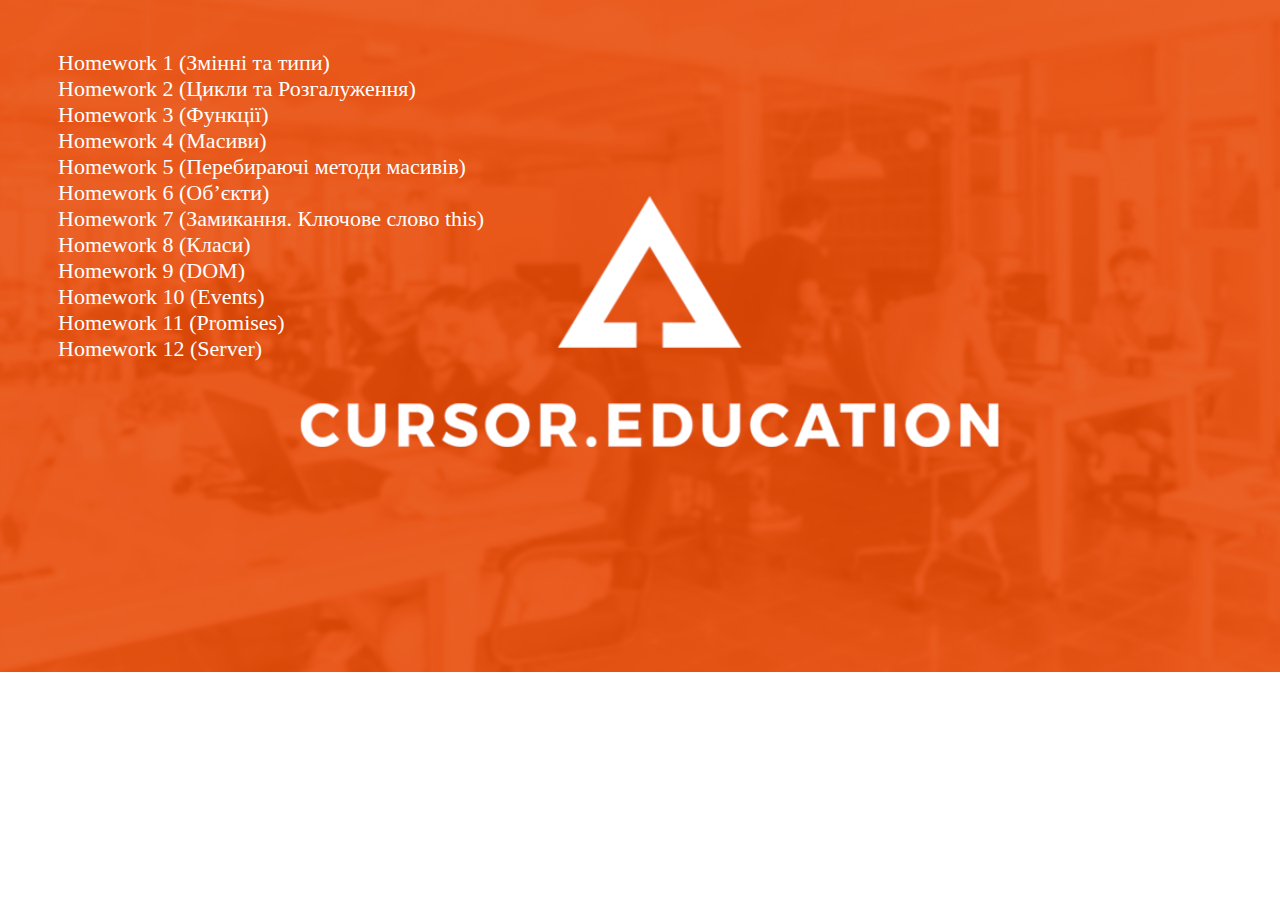
<file: index.html>
<!DOCTYPE html>
<html lang="en">
<head>
	<meta charset="UTF-8">
	<link rel="stylesheet" type="text/css" href="css/main.css">
	<title>Homeworks</title>
</head>
<body>
	<div class="container">
		<a href="Homework 1/index.html">Homework 1 (Змінні та типи)</a> <br>
		<a href="Homework 2/index.html">Homework 2 (Цикли та Розгалуження)</a> <br>
		<a href="Homework 3/index.html">Homework 3 (Функції)</a> <br>
		<a href="Homework 4/index.html">Homework 4 (Масиви)</a> <br>
		<a href="Homework 5/index.html">Homework 5 (Перебираючі методи масивів)</a> <br>
		<a href="Homework 6/index.html">Homework 6 (Об’єкти)</a> <br>
		<a href="Homework 7/index.html">Homework 7 (Замикання. Ключове слово this)</a> <br>
		<a href="Homework 8/index.html">Homework 8 (Класи)</a> <br>
		<a href="Homework 9/index.html">Homework 9 (DOM)</a> <br>
		<a href="Homework 10/index.html">Homework 10 (Events)</a> <br>
		<a href="Homework 11/index.html">Homework 11 (Promises)</a> <br>
		<a href="Homework 12/index.html">Homework 12 (Server)</a> <br>
	</div>
</body>
</html>
</file>
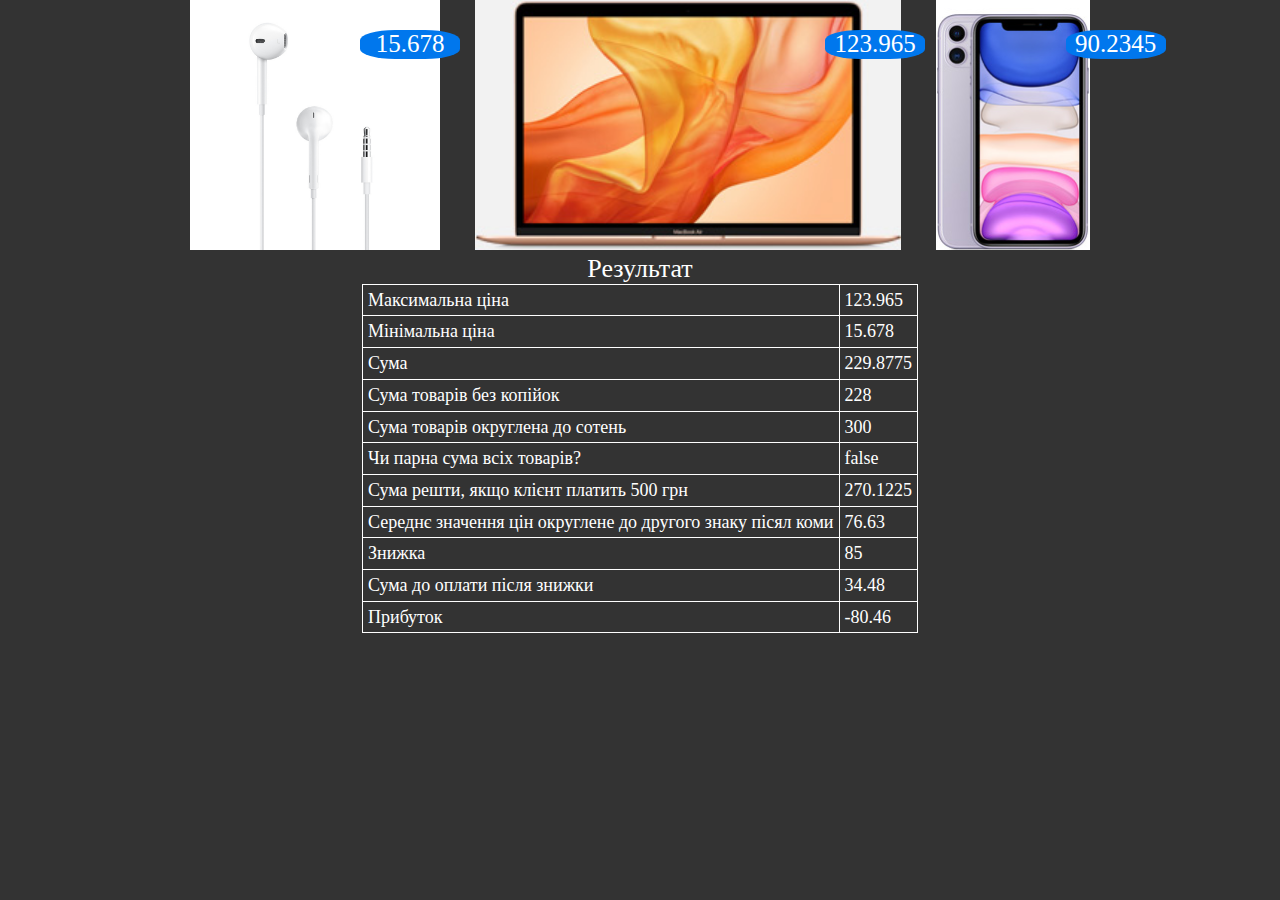
<file: Homework 1/index.html>
<!DOCTYPE html>
<html lang="en">
<head>
	<meta charset="UTF-8">
	<meta name="viewport" content="width=device-width, initial-scale=1.0">
	<link rel="stylesheet" type="text/css" href="/css/normalize.css">
	<link rel="stylesheet" type="text/css" href="css/main.css">
	<title>Homework 1</title>
</head>
<body>
	<header class="header">
		<div class="header-wrapper">
			<div class="picture-container" data-title="Earphone">
				<img class="picture earphone" src="images/earphone.jpg" alt="earphone">
				<div id="earphonePrice" class="price-container
				price-container-earphone"></div>
			</div>
			<div class="picture-container" data-title="Laptop">
				<img class="picture laptop" src="images/laptop.jpg" alt="laptop">
				<div id="laptopPrice" class="price-container price-container-laptop"></div>
			</div>
			<div class="picture-container" data-title="Phone">
				<img class="picture phone" src="images/phone.jpg" alt="phone">
				<div id="phonePrice" class="price-container price-container-phone"></div>
			</div>
		</div>
	</header>
	<main class="main">
		<div id="result"></div>
	</main>
	<script type="text/javascript" src="js/main.js"></script>
</body>
</html>
</file>
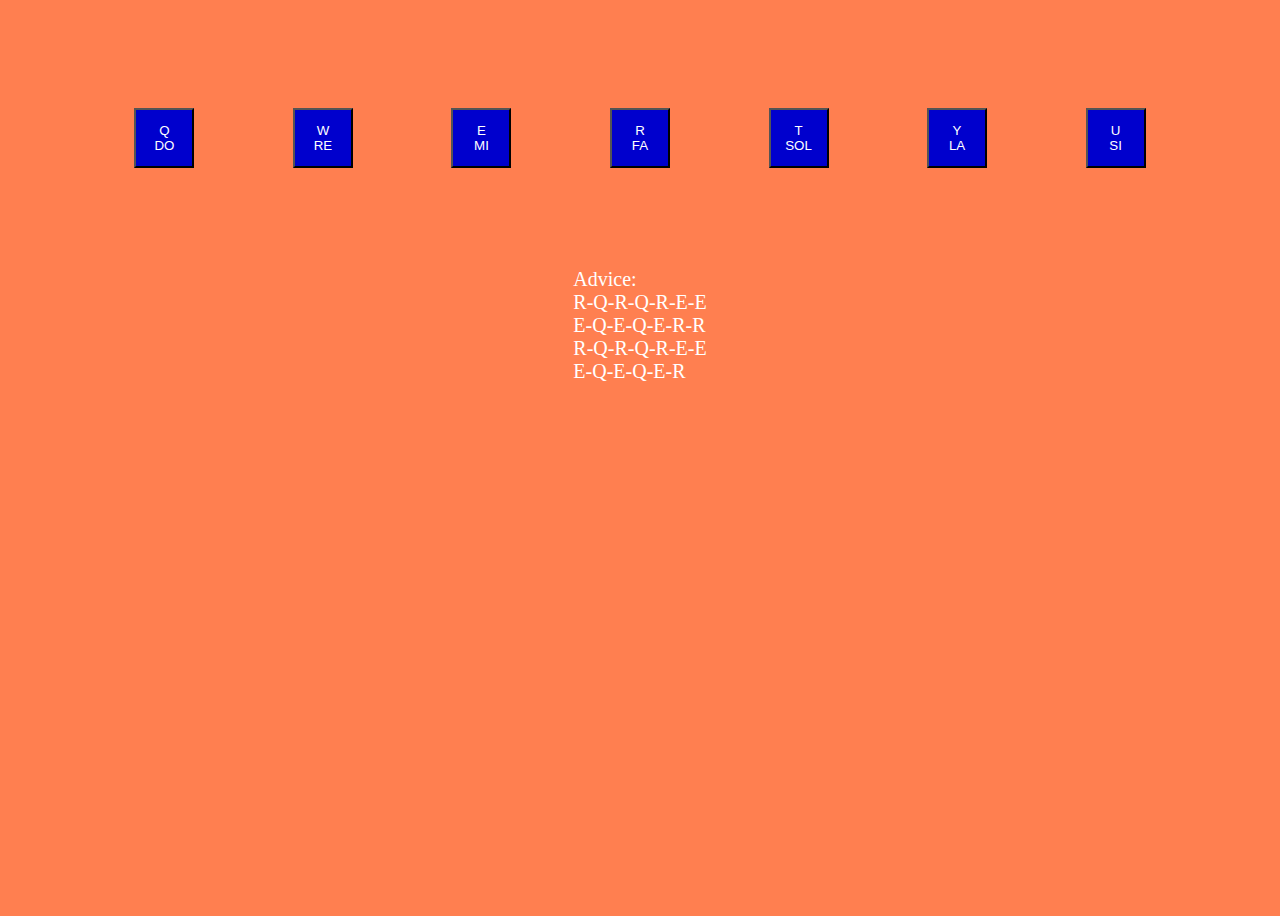
<file: Homework 10/index.html>
<!DOCTYPE html>
<html lang="en">

<head>
    <meta charset="UTF-8">
    <meta name="viewport" content="width=device-width, initial-scale=1.0">
    <link rel="stylesheet" href="css/style.css">
    <title>Document</title>
</head>

<body>
    <div class="wrapper">
        <button class="do button">Q<br>DO</button>
        <button class="re button">W<br>RE</button>
        <button class="mi button">E<br>MI</button>
        <button class="fa button">R<br>FA</button>
        <button class="sol button">T<br>SOL</button>
        <button class="la button">Y<br>LA</button>
        <button class="SI button">U<br>SI</button>
    </div>
    <div class="text">Advice:<br>
        R-Q-R-Q-R-E-E<br>
        E-Q-E-Q-E-R-R<br>
        R-Q-R-Q-R-E-E<br>
        E-Q-E-Q-E-R</div>
    <script src="js/script.js"></script>
</body>

</html>
</file>
<file: css/main.css>
body {
	background: url(cursor.png) no-repeat;
	background-size: 100%;
	font-size: 22px;
}

.container {
	margin-top: 50px;
	margin-left: 50px;
}
a {
	color: white;
	text-decoration: none;
}
</file>
<file: Homework 1/css/main.css>
body {
	background-color: rgb(51,51,51);
	color: white;
}

.header {
	display: flex;
	justify-content: center;
}

.header-wrapper {
	display: flex;
	justify-content: space-between;
	width: 900px;
}

.picture {
	height: 250px;
}

.picture-container {
	position: relative;
}

.picture-container:hover::after {
    content: attr(data-title);
    position: absolute;
    left: 0; right: 0;
    bottom: 3px;
    background: rgba(209,155,111,0.8);
    font-size: 20px;
    padding: 5px;
    text-align: center;
   }

.price-container {
	width: 100px;
	position: absolute;
	top: 30px;
	background-color: rgb(0,119,237);
	font-size: 25px;
	border-radius: 35%;
	text-align: center;
	color: white;
}

.price-container-earphone {
	left: 170px;
}

.price-container-laptop {
	left: 350px;
}

.price-container-phone {
	left: 130px;
}

.main {
	display: flex;
	justify-content: center;
}

caption {
	font-size: 26px;
}

table {
	border-collapse: collapse;
}

td {
	border: 1px solid;
	font-size: 18px;
	padding: 5px;
}
</file>
<file: Homework 10/css/style.css>
.wrapper {
    display: flex;
    justify-content: space-between;
    width: 80%;
    margin-top: 100px;
}

body {
    background-color: coral;
    height: 100vh;
    display: flex;
    flex-direction: column;
    align-items: center;
    
}

.button {
    background-color: mediumblue;
    width: 60px;
    height: 60px;
    color: white;
}

.text {
    color:white;
    font-size: 20px;
    margin-top: 100px;
}
</file>
